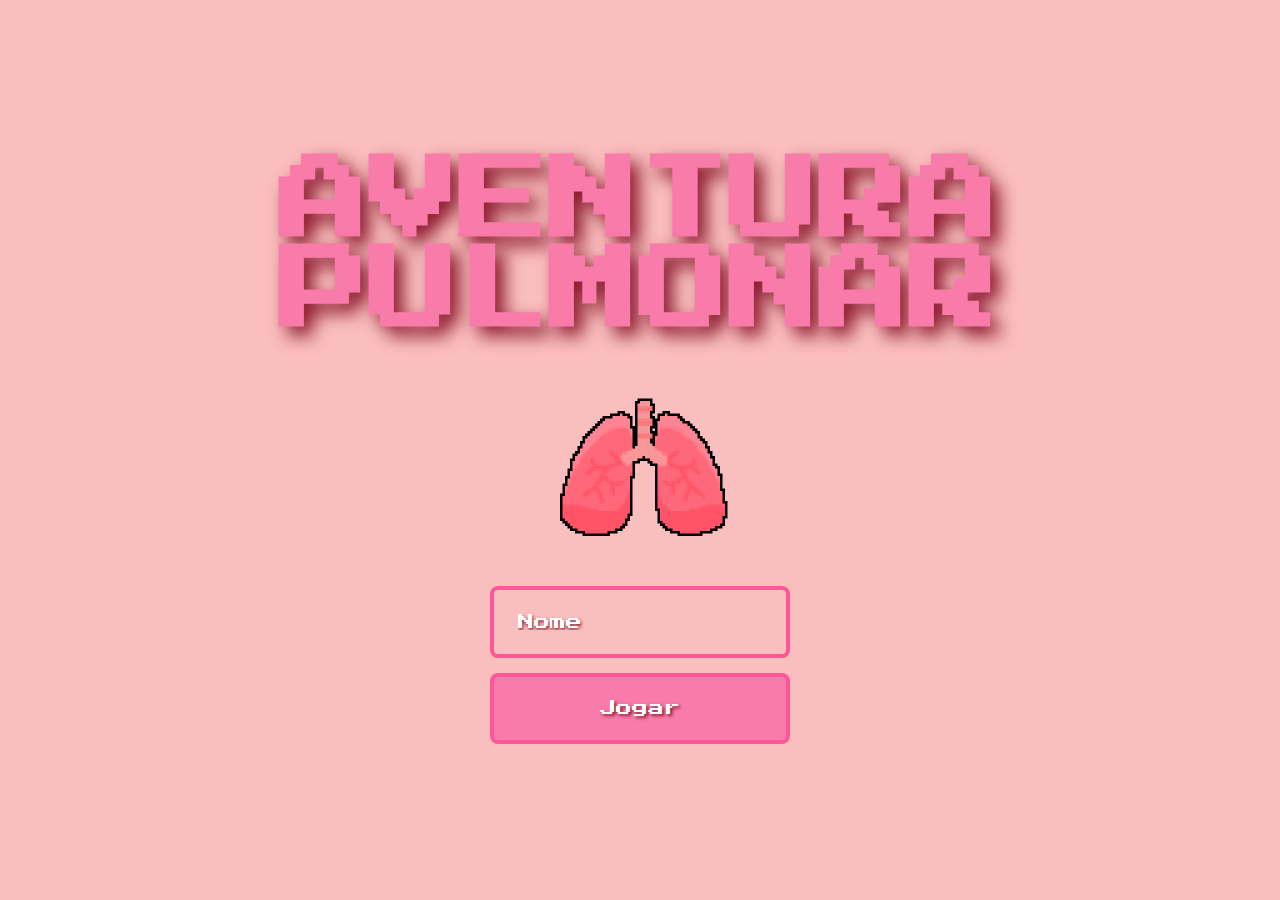
<file: index.html>
<!DOCTYPE html>
<html lang="pt-br">

<head>
  <meta charset="UTF-8">
  <meta name="viewport" content="width=device-width, initial-scale=1.0">

  <link rel="stylesheet" href="./css/reset.css">
  <link rel="stylesheet" href="./css/login.css">

  <script defer src="./js/login.js"></script>
  <link rel="shortcut icon" href="https://cdn-icons-png.flaticon.com/512/3843/3843159.png" type="image/x-icon">
  <title>UMA AVENTURA PULMONAR | Login</title>
</head>

<body>

  <form class="login-form">

    <div class="login__header">
      <h1>AVENTURA PULMONAR</h1>
      <img src="images/pixel_inicial.png" alt="pulmao">
    </div>

    <input type="text" placeholder="Nome" holder class="login__input" style="color: aliceblue;">
    <button type="submit" class="login__button">Jogar</button>

  </form>

</body>
</html>
</file>
<file: css/login.css>
.login-form {
  align-items: center;
  display: flex;
  flex-direction: column;
  height: 100vh;
  justify-content: center;
  background-color: rgb(250, 190, 190);
}

.login__header {
  align-items: center;
  display: flex;
  flex-direction: column;
  justify-content: center;
  background-color: rgb(250, 190, 190);
}

.login__header img {
  width: 250px;
  text-shadow: 0.1em 0.1em 0.2em rgb(138, 24, 45);
}

.login__header h1 {
  color: rgb(248, 123, 169);
  font-size: 10vh;
  text-align: center;
  text-shadow: 0.1em 0.1em 0.2em rgb(138, 24, 45);

}

.login__input {
  border: 0.55vh solid rgb(253, 88, 149);
  background-color: rgb(250, 190, 190);
  border-radius: 8px;
  color: #000;
  font-size: 1em;
  margin-bottom: 15px;
  max-width: 300px;
  outline: none;
  padding: 2.65vh;
  width: 100%;
  text-shadow: 0.1em 0.1em 0.2em rgb(138, 24, 45);
}

.login__button {
  background-color: rgb(248, 123, 169);
  border: 0.55vh solid rgb(253, 88, 149);
  border-radius: 8px;
  color: #fff;
  cursor: pointer;
  font-size: 1em;
  max-width: 300px;
  padding: 2.65vh;
  width: 100%;
  text-shadow: 0.1em 0.1em 0.2em rgb(138, 24, 45);
}


.login__button:disabled {
  background-color: rgb(250, 190, 190);
  border: 3px solid rgb(253, 88, 149);
  color: #fffefe;
  font-size: 1em;
  max-width: 300px;
  padding: 2.65vh;
  width: 100%;
  cursor: auto;
}

::-webkit-input-placeholder {
  color: rgb(255, 255, 255);
}
@media (max-width: 527px) {
  .login__header h1 {
    color: rgb(248, 123, 169);
    font-size: 7vh;
    text-align: center;
    text-shadow: 0.1em 0.1em 0.2em rgb(138, 24, 45);

  }
  .login__header img {
    width: 250px;
    text-shadow: 0.1em 0.1em 0.2em rgb(138, 24, 45);
    padding-top: 10vh;
    padding-bottom: 10vh;
  }
    
}
@media (max-width: 373px) {
  .login__header h1 {
    color: rgb(248, 123, 169);
    font-size: 5vh;
    text-align: center;
    text-shadow: 0.1em 0.1em 0.2em rgb(138, 24, 45);

  }
  .login__header img {
    width: 250px;
    text-shadow: 0.1em 0.1em 0.2em rgb(138, 24, 45);
    padding-top: 10vh;
    padding-bottom: 10vh;
  }
    
}
</file>
